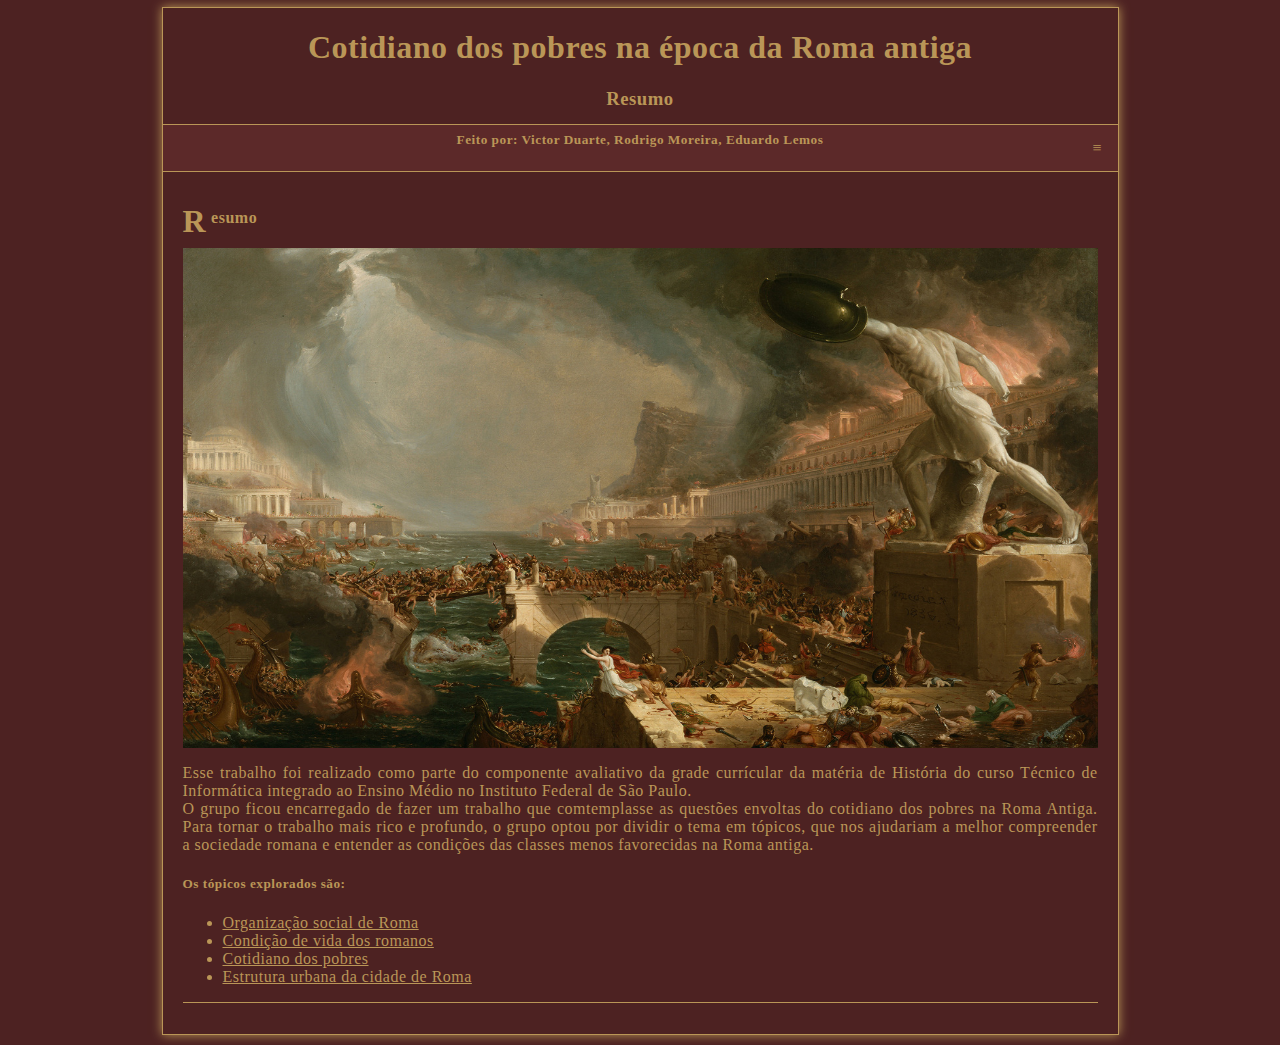
<file: index.html>
<!DOCTYPE html>
<html lang='pt-br'>
    <head>
        <link rel='stylesheet' type='text/css' href='style/style.css'>
        <meta charset='UTF-8'>
        <title>Cotidiano dos pobres na época da Roma antiga - Resumo</title>
    </head>

    <body>
        <main>
            <header>
                <h1>Cotidiano dos pobres na época da Roma antiga</h1>
                <h3>Resumo</h3>
                <h5>Feito por: Victor Duarte, Rodrigo Moreira, Eduardo Lemos</h3>
            </header>

            <nav>
                <div class='navbar'>
                    <div class='dropdown'>
                        <button class='dropbtn'> ≡
                            <i class='fa fa-caret-down'></i>
                        </button>
                        
                        <div class='dropdown-content'>
                            <a href='index.html'>Resumo</a>
                            <a href='topico1.html'>Organização social de Roma</a>
                            <a href='topico2.html'>Condição de vida dos romanos</a>
                            <a href='topico3.html'>Cotidiano dos pobres</a>
                            <a href='topico4.html'>Estrutura urbana da cidade de Roma</a>
                            <a href='topico5.html'>Bibliografia</a>
                        </div>
                    </div>
            </nav>

            <article>
                <section class='textoMain'>
                    <h4>
                        Resumo
                    </h4>

                    <div class="imagemTable"> 
                        <img src="./img/img.jpg">
                    </div>

                    <p>
                        Esse trabalho foi realizado como parte do componente avaliativo da grade currícular da matéria de História do curso Técnico de Informática integrado ao Ensino Médio no Instituto Federal de São Paulo. 

                        </br>

                        O grupo ficou encarregado de fazer um trabalho que comtemplasse as questões envoltas do cotidiano dos pobres na Roma Antiga. Para tornar o trabalho mais rico e profundo, o grupo optou por dividir o tema em tópicos, que nos ajudariam a melhor compreender a sociedade romana e entender as condições das classes menos favorecidas na Roma antiga.

                        <nav>
                            <h5>Os tópicos explorados são:</h5>
                            <ul> 
                                <li><a href="topico1.html">Organização social de Roma</a></li>
                                <li><a href="topico2.html">Condição de vida dos romanos</a></li>
                                <li><a href="topico3.html">Cotidiano dos pobres</a></li>
                                <li><a href="topico4.html">Estrutura urbana da cidade de Roma</a></li>
                            </ul>
                        </nav>
                    </p>

                </section>

            </article>

            <footer>

            </footer>
        </main>
    </body>
</html>
</file>
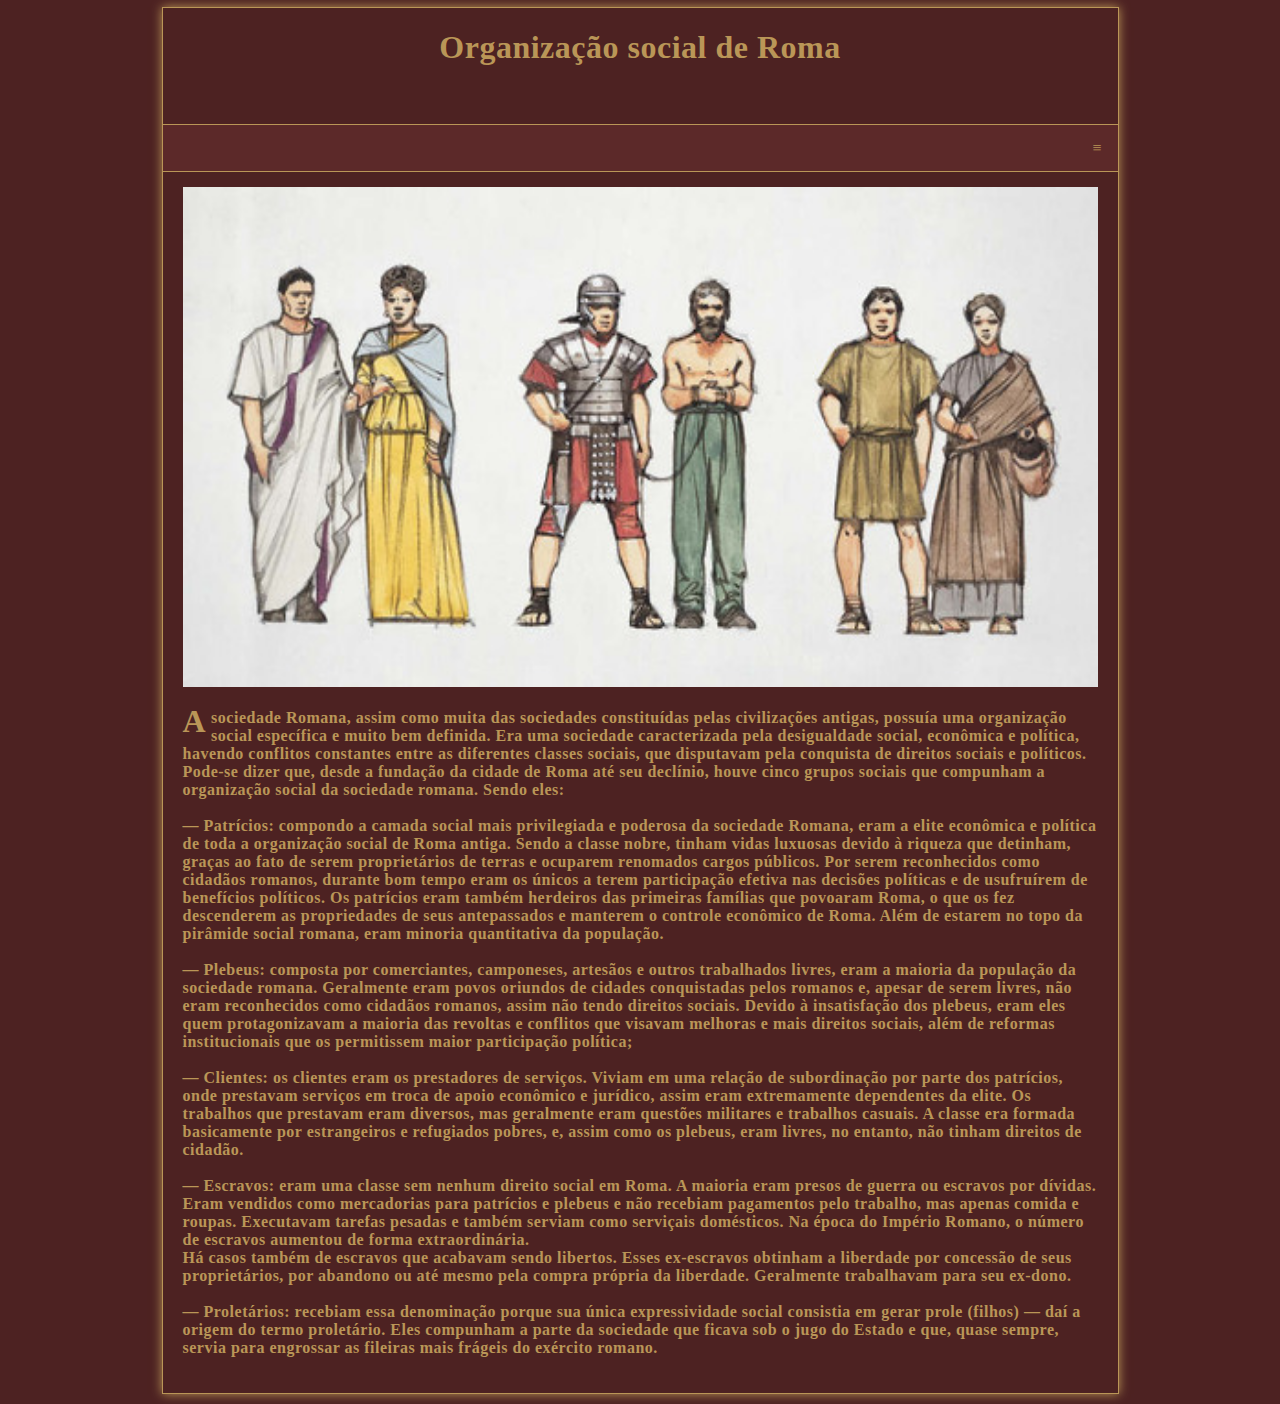
<file: topico1.html>
<!DOCTYPE html>
<html lang='pt-BR'>

    <head>
        <meta charset='UTF-8'>
        <title>Organização social de Roma</title>
        <link rel='stylesheet' type='text/css' href='style/style.css'>
    </head>

    <body>
        <main>

         <header>
            <h1>Organização social de Roma</h1>
         </header>

        <nav>
            <div class='navbar'>
                <div class='dropdown'>
                    <button class='dropbtn'> ≡
                        <i class='fa fa-caret-down'></i>
                    </button>
                    
                    <div class='dropdown-content'>
                        <a href='index.html'>Resumo</a>
                        <a href='topico1.html'>Organização social de Roma</a>
                        <a href='topico2.html'>Condição de vida dos romanos</a>
                        <a href='topico3.html'>Cotidiano dos pobres</a>
                        <a href='topico4.html'>Estrutura urbana da cidade de Roma</a>
                        <a href='topico5.html'>Bibliografia</a>
                    </div>
                </div>
        </nav>

            <article>

                <section class='textoMain'>
                    <div class="imagemTable"> 
                        <img src="./img/classes-sociais.jpg">
                    </div>

                  <h4>A sociedade Romana, assim como muita das sociedades constituídas pelas civilizações antigas, possuía uma organização social específica e muito bem definida. Era uma sociedade caracterizada pela desigualdade social, econômica e política, havendo conflitos constantes entre as diferentes classes sociais, que disputavam pela conquista de direitos sociais e políticos.

                    Pode-se dizer que, desde a fundação da cidade de Roma até seu declínio, houve cinco grupos sociais que compunham a organização social da sociedade romana. Sendo eles: <br>
                    
                   <br> — Patrícios: compondo a camada social mais privilegiada e poderosa da sociedade Romana, eram a elite econômica e política de toda a organização social de Roma antiga. Sendo a classe nobre, tinham vidas luxuosas devido à riqueza que detinham, graças ao fato de serem proprietários de terras e ocuparem renomados cargos públicos. Por serem reconhecidos como cidadãos romanos, durante bom tempo eram os únicos a terem participação efetiva nas decisões políticas e de usufruírem de benefícios políticos. Os patrícios eram também herdeiros das primeiras famílias que povoaram Roma, o que os fez descenderem as propriedades de seus antepassados e manterem o controle econômico de Roma. Além de estarem no topo da pirâmide social romana, eram minoria quantitativa da população.<br>
                    
                   <br> — Plebeus: composta por comerciantes, camponeses, artesãos e outros trabalhados livres, eram a maioria da população da sociedade romana. Geralmente eram povos oriundos de cidades conquistadas pelos romanos e, apesar de serem livres, não eram reconhecidos como cidadãos romanos, assim não tendo direitos sociais. Devido à insatisfação dos plebeus, eram eles quem protagonizavam a maioria das revoltas e conflitos que visavam melhoras e mais direitos sociais, além de reformas institucionais que os permitissem maior participação política;<br>
                    
                   <br> — Clientes: os clientes eram os prestadores de serviços. Viviam em uma relação de subordinação por parte dos patrícios, onde prestavam serviços em troca de apoio econômico e jurídico, assim eram extremamente dependentes da elite. Os trabalhos que prestavam eram diversos, mas geralmente eram questões militares e trabalhos casuais. A classe era formada basicamente por estrangeiros e refugiados pobres, e, assim como os plebeus, eram livres, no entanto, não tinham direitos de cidadão.<br>
                    
                   <br> — Escravos:  eram uma classe sem nenhum direito social em Roma. A maioria eram presos de guerra ou escravos por dívidas. Eram vendidos como mercadorias para patrícios e plebeus e não recebiam pagamentos pelo trabalho, mas apenas comida e roupas. Executavam tarefas pesadas e também serviam como serviçais domésticos. Na época do Império Romano, o número de escravos aumentou de forma extraordinária.<br>
                    
                    Há casos também de escravos que acabavam sendo libertos. Esses ex-escravos obtinham a liberdade por concessão de seus proprietários, por abandono ou até mesmo pela compra própria da liberdade. Geralmente trabalhavam para seu ex-dono.<br>
                    
                    <br> — Proletários: recebiam essa denominação porque sua única expressividade social consistia em gerar prole (filhos) — daí a origem do termo proletário. Eles compunham a parte da sociedade que ficava sob o jugo do Estado e que, quase sempre, servia para engrossar as fileiras mais frágeis do exército romano.</h4>
                </section>

            </article>

        <aside>

        </aside>

        <footer>

        </footer>
    </main>
    </body>
</html>
</file>
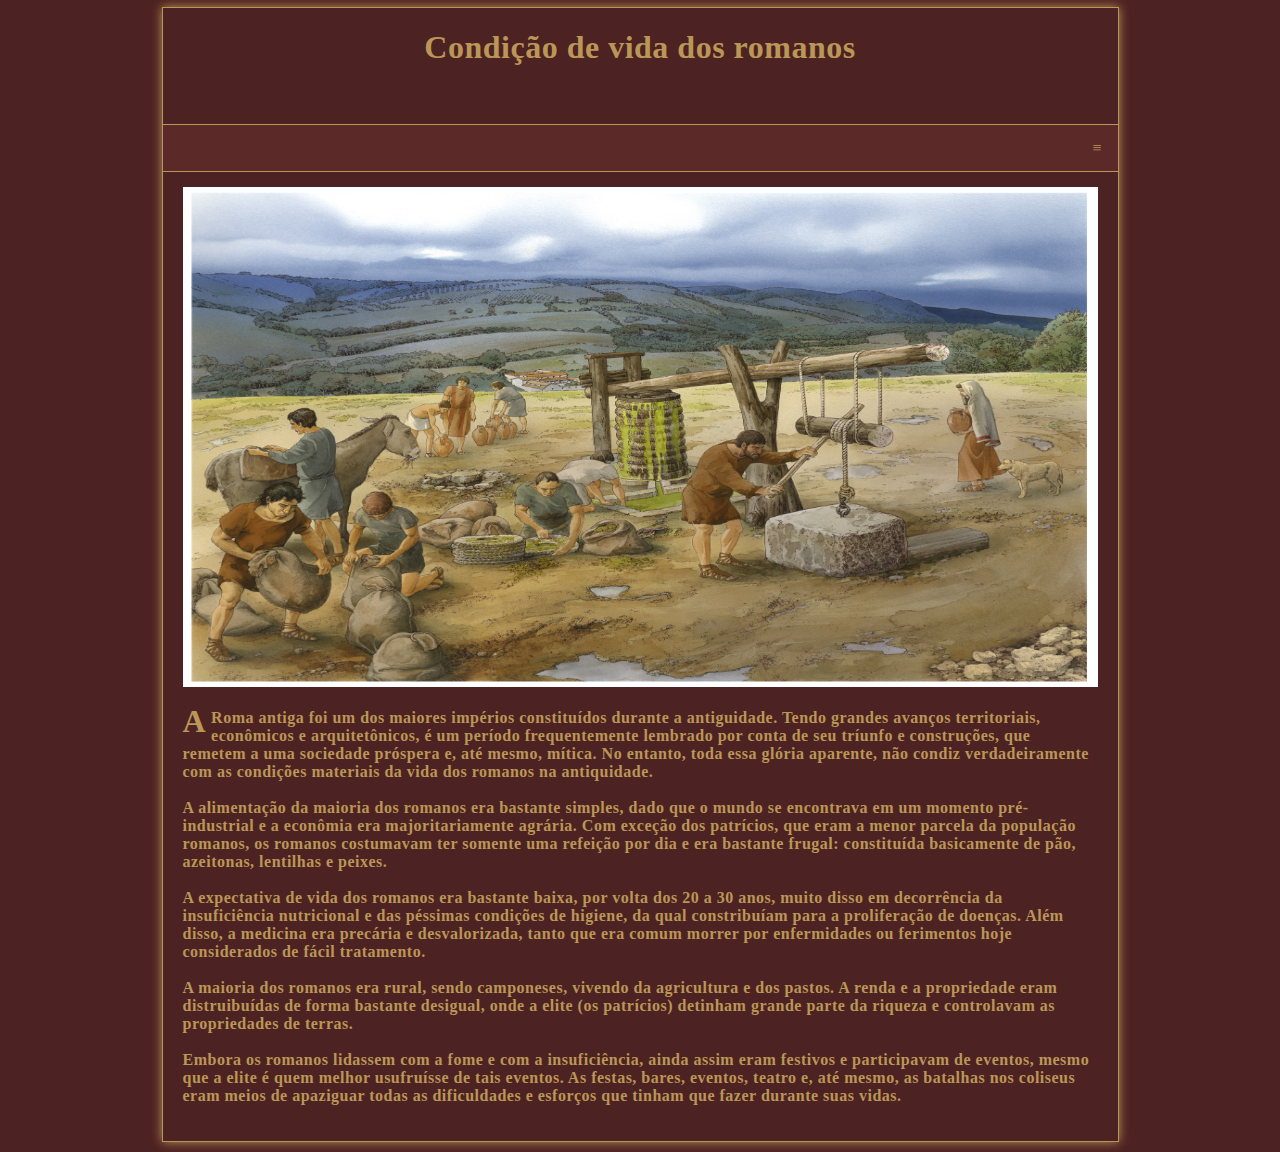
<file: topico2.html>
<!DOCTYPE html>
<html lang='pt-BR'>
    <head>
        <link rel='stylesheet' type='text/css' href='style/style.css'>
        <meta charset='UTF-8'>
        <title>Condição de vida dos romanos</title>
    </head>

    <body>
        <main>
            <header>
                <h1>Condição de vida dos romanos</h1>
            </header>

            <nav>
                <div class='navbar'>
                    <div class='dropdown'>
                        <button class='dropbtn'> ≡
                            <i class='fa fa-caret-down'></i>
                        </button>
                        
                        <div class='dropdown-content'>
                            <a href='index.html'>Resumo</a>
                            <a href='topico1.html'>Organização social de Roma</a>
                            <a href='topico2.html'>Condição de vida dos romanos</a>
                            <a href='topico3.html'>Cotidiano dos pobres</a>
                            <a href='topico4.html'>Estrutura urbana da cidade de Roma</a>
                            <a href='topico5.html'>Bibliografia</a>
                        </div>
                    </div>
            </nav>

            <article>
                <section class='textoMain'>
                    <div class="imagemTable"> 
                        <img src="./img/camponeses.jpg">
                    </div>

                    <h4>
                        A Roma antiga foi um dos maiores impérios constituídos durante a antiguidade. Tendo grandes avanços territoriais, econômicos e arquitetônicos, é um período frequentemente lembrado por conta de seu tríunfo e construções, que remetem a uma sociedade próspera e, até mesmo, mítica. No entanto, toda essa glória aparente, não condiz verdadeiramente com as condições materiais da vida dos romanos na antiquidade.<br>
	                    <br>A alimentação da maioria dos romanos era bastante simples, dado que o mundo se encontrava em um momento pré-industrial e a econômia era majoritariamente agrária. Com exceção dos patrícios, que eram a menor parcela da população romanos, os romanos costumavam ter somente uma refeição por dia e era bastante frugal: constituída basicamente de pão, azeitonas, lentilhas e peixes. <br>
                        <br> A expectativa de vida dos romanos era bastante baixa, por volta dos 20 a 30 anos, muito disso em decorrência da insuficiência nutricional e das péssimas condições de higiene, da qual constribuíam para a proliferação de doenças. Além disso, a medicina era precária e desvalorizada, tanto que era comum morrer por enfermidades ou ferimentos hoje considerados de fácil tratamento. <br>
	                    <br>A maioria dos romanos era rural, sendo camponeses, vivendo da agricultura e dos pastos. A renda e a propriedade eram distruibuídas de forma bastante desigual, onde a elite (os patrícios) detinham grande parte da riqueza e controlavam as propriedades de terras. <br>
	                    <br>Embora os romanos lidassem com a fome e com a insuficiência, ainda assim eram festivos e participavam de eventos, mesmo que a elite é quem melhor usufruísse de tais eventos. As festas, bares, eventos, teatro e, até mesmo, as batalhas nos coliseus eram meios de apaziguar todas as dificuldades e esforços que tinham que fazer durante suas vidas.<br>
                    </h4>
                </section>
            </article>

            <aside>

            </aside>

            <footer>

            </footer>
        </main>
    </body>
</html>
</file>
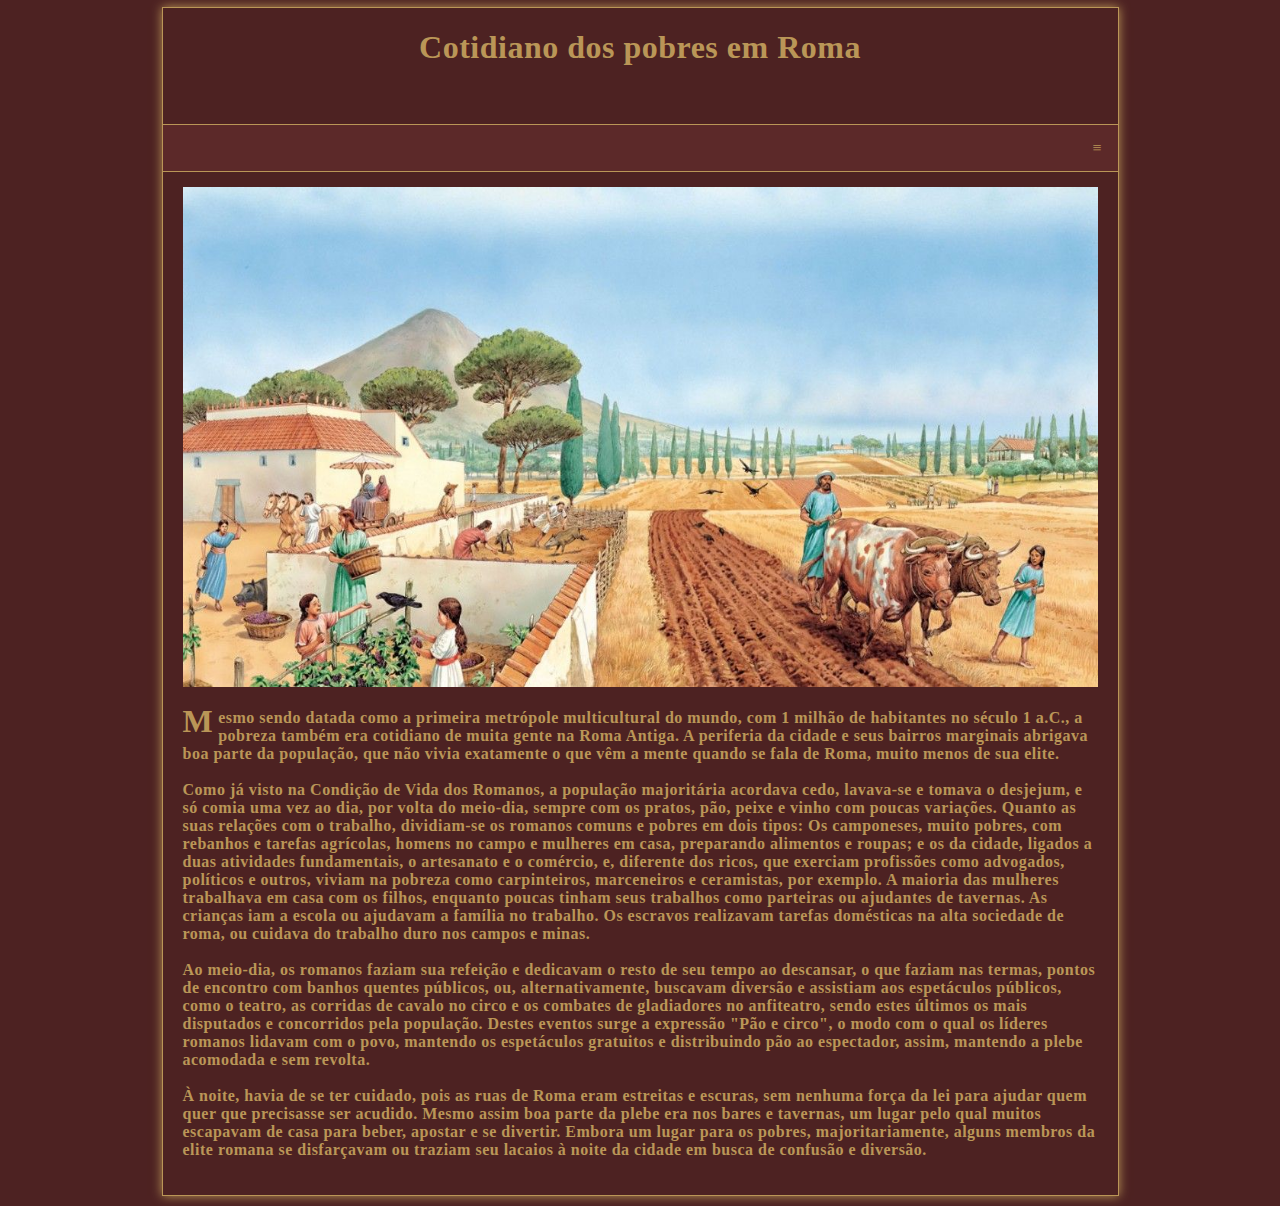
<file: topico3.html>
<!DOCTYPE html>
<html lang='pt-br'>
    <head>
        <meta charset='UTF-8'>
        <title>Cotidiano dos pobres em Roma</title>
        <link rel='stylesheet' type='text/css' href='style/style.css'>
    </head>

    <body>
        <main>

            <header>
                <h1>Cotidiano dos pobres em Roma</h1>
            </header>

            <nav>
                <div class='navbar'>
                    <div class='dropdown'>
                        <button class='dropbtn'> ≡
                            <i class='fa fa-caret-down'></i>
                        </button>
                        
                        <div class='dropdown-content'>
                            <a href='index.html'>Resumo</a>
                            <a href='topico1.html'>Organização social de Roma</a>
                            <a href='topico2.html'>Condição de vida dos romanos</a>
                            <a href='topico3.html'>Cotidiano dos pobres</a>
                            <a href='topico4.html'>Estrutura urbana da cidade de Roma</a>
                            <a href='topico5.html'>Bibliografia</a>
                        </div>
                    </div>
            </nav>

            <article>

                <section class='textoMain'>
                    <div class="imagemTable"> 
                        <img src="./img/fazenda.jpg">
                    </div>
                    <h4>
                        Mesmo sendo datada como a primeira metrópole multicultural do mundo, com 1 milhão de habitantes no século 1 a.C., a pobreza também era cotidiano de muita gente na Roma Antiga. A periferia da cidade e seus bairros marginais abrigava boa parte da população, que não vivia exatamente o que vêm a mente quando se fala de Roma, muito menos de sua elite. <br>

                        <br> Como já visto na Condição de Vida dos Romanos, a população majoritária acordava cedo, lavava-se e tomava o desjejum, e só comia uma vez ao dia, por volta do meio-dia, sempre com os pratos, pão, peixe e vinho com poucas variações. Quanto as suas relações com o trabalho, dividiam-se os romanos comuns e pobres em dois tipos: Os camponeses, muito pobres, com rebanhos e tarefas agrícolas, homens no campo e mulheres em casa, preparando alimentos e roupas; e os da cidade, ligados a duas atividades fundamentais, o artesanato e o comércio, e, diferente dos ricos, que exerciam profissões como advogados, políticos e outros, viviam na pobreza como carpinteiros, marceneiros e ceramistas, por exemplo. A maioria das mulheres trabalhava em casa com os filhos, enquanto poucas tinham seus trabalhos como parteiras ou ajudantes de tavernas. As crianças iam a escola ou ajudavam a família no trabalho. Os escravos realizavam tarefas domésticas na alta sociedade de roma, ou cuidava do trabalho duro nos campos e minas. <br>

                        <br> Ao meio-dia, os romanos faziam sua refeição e dedicavam o resto de seu tempo ao descansar, o que faziam nas termas, pontos de encontro com banhos quentes públicos, ou, alternativamente, buscavam diversão e assistiam aos espetáculos públicos, como o teatro, as corridas de cavalo no circo e os combates de gladiadores no anfiteatro, sendo estes últimos os mais disputados e concorridos pela população. Destes eventos surge a expressão "Pão e circo", o modo com o qual os líderes romanos lidavam com o povo, mantendo os espetáculos gratuitos e distribuindo pão ao espectador, assim, mantendo a plebe acomodada e sem revolta. <br>

                       <br> À noite, havia de se ter cuidado, pois as ruas de Roma eram estreitas e escuras, sem nenhuma força da lei para ajudar quem quer que precisasse ser acudido. Mesmo assim boa parte da plebe era nos bares e tavernas, um lugar pelo qual muitos escapavam de casa para beber, apostar e se divertir. Embora um lugar para os pobres, majoritariamente, alguns membros da elite romana se disfarçavam ou traziam seu lacaios à noite da cidade em busca de confusão e diversão. <br>
                    </h4>
                
                </section>

            </article>

            <aside>

            </aside>

            <footer>

            </footer>


        </main>
    </body>

    
</html>
</file>
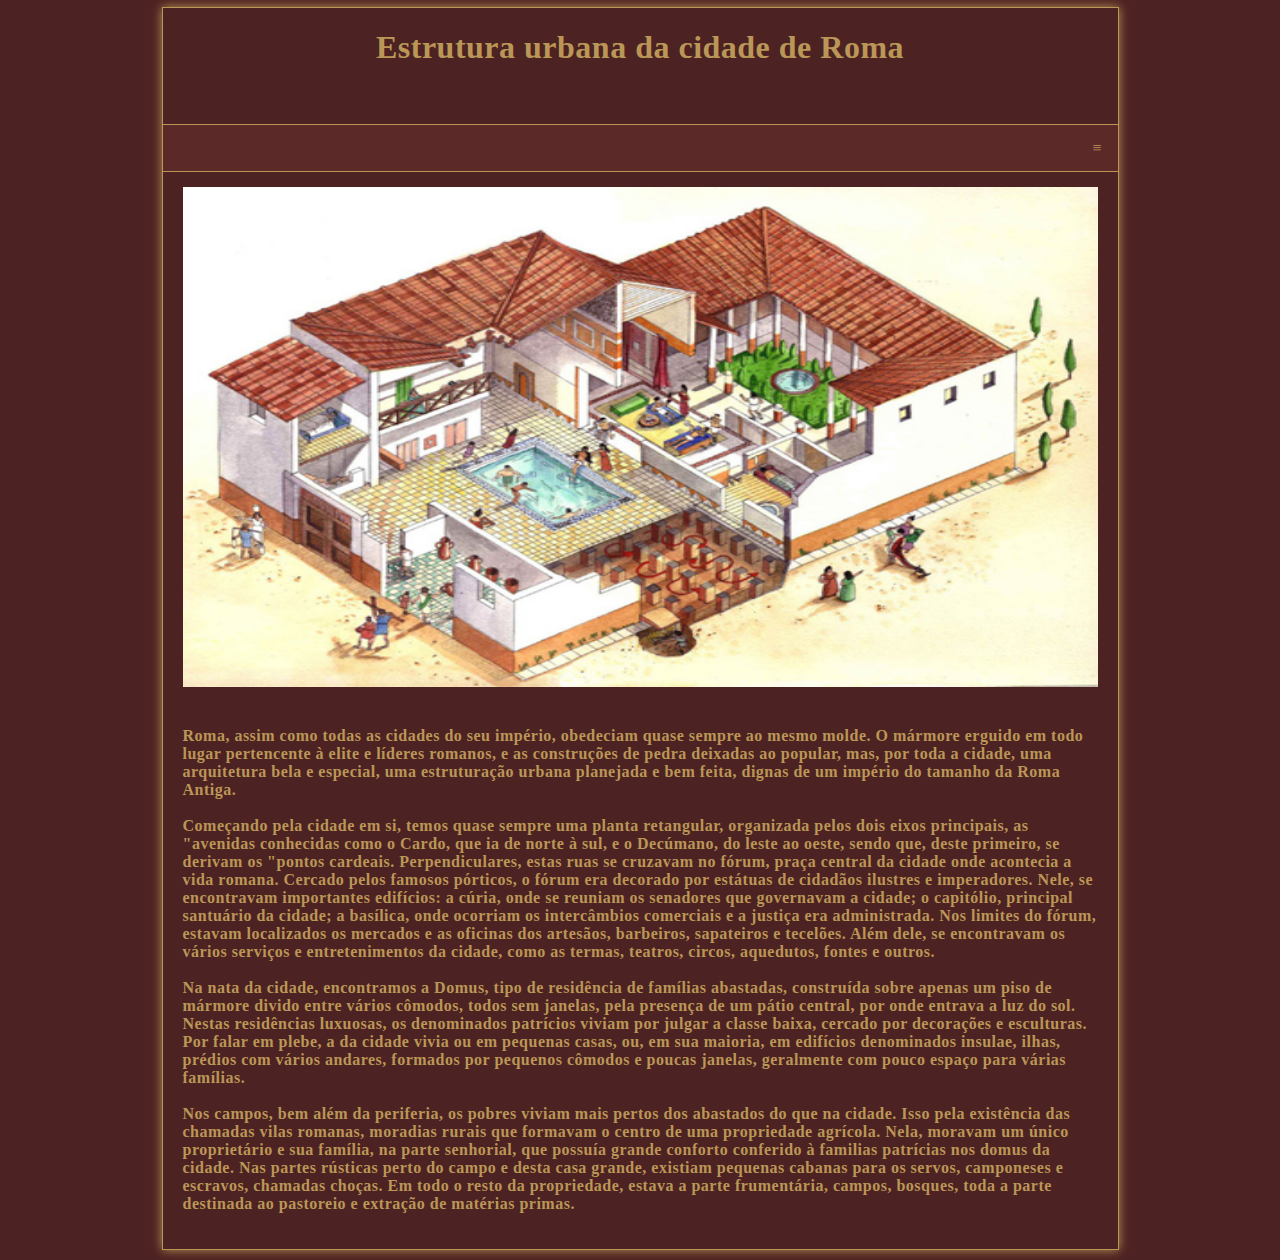
<file: topico4.html>
<!DOCTYPE html>
<html lang='pt-BR'>
    <head>

        <meta charset='UTF-8'>
        <link rel='stylesheet' type='text/css' href='style/style.css'>
        <title>Estrutura urbana da cidade de Roma</title>

    </head>

    <body>
        <main>

            <header>
                <h1>Estrutura urbana da cidade de Roma</h1>
            </header>

            <nav>
                <div class='navbar'>
                    <div class='dropdown'>
                        <button class='dropbtn'> ≡
                            <i class='fa fa-caret-down'></i>
                        </button>
                        
                        <div class='dropdown-content'>
                            <a href='index.html'>Resumo</a>
                            <a href='topico1.html'>Organização social de Roma</a>
                            <a href='topico2.html'>Condição de vida dos romanos</a>
                            <a href='topico3.html'>Cotidiano dos pobres</a>
                            <a href='topico4.html'>Estrutura urbana da cidade de Roma</a>
                            <a href='topico5.html'>Bibliografia</a>
                        </div>
                    </div>
            </nav>

            <article>
                <section class='textoMain'>
                    <div class="imagemTable"> 
                        <img src="./img/Houses.jpg">
                    </div>

                    <h4>
                       <br>Roma, assim como todas as cidades do seu império, obedeciam quase sempre ao mesmo molde. O mármore erguido em todo lugar pertencente à elite e líderes romanos, e as construções de pedra deixadas ao popular, mas, por toda a cidade, uma arquitetura bela e especial, uma estruturação urbana planejada e bem feita, dignas de um império do tamanho da Roma Antiga.<br>

                       <br>Começando pela cidade em si, temos quase sempre uma planta retangular, organizada pelos dois eixos principais, as "avenidas conhecidas como o Cardo, que ia de norte à sul, e o Decúmano, do leste ao oeste, sendo que, deste primeiro, se derivam os "pontos cardeais. Perpendiculares, estas ruas se cruzavam no fórum, praça central da cidade onde acontecia a vida romana. Cercado pelos famosos pórticos, o fórum era decorado por estátuas de cidadãos ilustres e imperadores. Nele, se encontravam importantes edifícios: a cúria, onde se reuniam os senadores que governavam a cidade; o capitólio, principal santuário da cidade; a basílica, onde ocorriam os intercâmbios comerciais e a justiça era administrada. Nos limites do fórum, estavam localizados os mercados e as oficinas dos artesãos, barbeiros, sapateiros e tecelões. Além dele, se encontravam os vários serviços e entretenimentos da cidade, como as termas, teatros, circos, aquedutos, fontes e outros.<br>

                        <br>Na nata da cidade, encontramos a Domus, tipo de residência de famílias abastadas, construída sobre apenas um piso de mármore divido entre vários cômodos, todos sem janelas, pela presença de um pátio central, por onde entrava a luz do sol. Nestas residências luxuosas, os denominados patrícios viviam por julgar a classe baixa, cercado por decorações e esculturas. Por falar em plebe, a da cidade vivia ou em pequenas casas, ou, em sua maioria, em edifícios denominados insulae, ilhas, prédios com vários andares, formados por pequenos cômodos e poucas janelas, geralmente com pouco espaço para várias famílias.<br>
                       
                        <br>Nos campos, bem além da periferia, os pobres viviam mais pertos dos abastados do que na cidade. Isso pela existência das chamadas vilas romanas, moradias rurais que formavam o centro de uma propriedade agrícola. Nela, moravam um único proprietário e sua família, na parte senhorial, que possuía grande conforto conferido à familias patrícias nos domus da cidade. Nas partes rústicas perto do campo e desta casa grande, existiam pequenas cabanas para os servos, camponeses e escravos, chamadas choças. Em todo o resto da propriedade, estava a parte frumentária, campos, bosques, toda a parte destinada ao pastoreio e extração de matérias primas.<br>
                    </h4>
                    
                </section>
            </article>

            <aside>

            </aside>

            <footer>

            </footer>
        </main>
    </body>
</html>
</file>
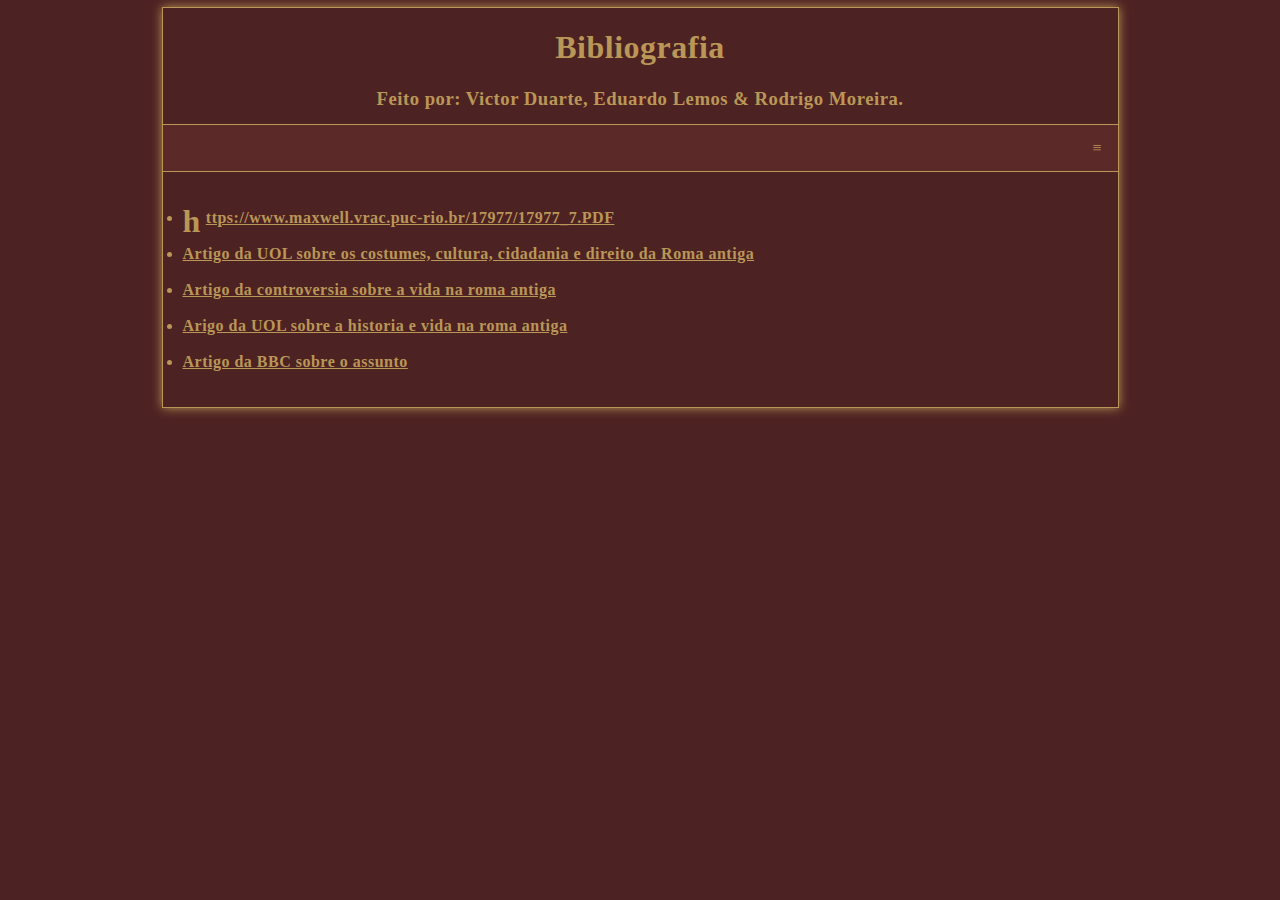
<file: topico5.html>
<!DOCTYPE html>
<html lang='pt-BR'>
    <head>
        <link rel='stylesheet' type='text/css' href='style/style.css'>
        <meta charset='UTF-8'>
        <title>Bibliografia</title>
    </head>

    <body>
        <main>
            <header>
                <h1>Bibliografia</h1>
                <h3>Feito por: Victor Duarte, Eduardo Lemos & Rodrigo Moreira.</h3>
            </header>

            <nav>
                <div class='navbar'>
                    <div class='dropdown'>
                        <button class='dropbtn'> ≡
                            <i class='fa fa-caret-down'></i>
                        </button>
                        
                        <div class='dropdown-content'>
                            <a href='index.html'>Resumo</a>
                            <a href='topico1.html'>Organização social de Roma</a>
                            <a href='topico2.html'>Condição de vida dos romanos</a>
                            <a href='topico3.html'>Cotidiano dos pobres</a>
                            <a href='topico4.html'>Estrutura urbana da cidade de Roma</a>
                            <a href='topico5.html'>Bibliografia</a>
                            
                        </div>
                    </div>
            </nav>

            <article>
                <section class='textoMain'>

                    <h4>
                        <li><a href='https://www.maxwell.vrac.puc-rio.br/17977/17977_7.PDF'>https://www.maxwell.vrac.puc-rio.br/17977/17977_7.PDF</a></li><br>
                        <li><a href='https://educacao.uol.com.br/disciplinas/historia/roma-antiga---origens-costumes-cultura-cidadania-e-direito.htm'>Artigo da UOL sobre os costumes, cultura, cidadania e direito da Roma antiga</a></li><br>
                        <li><a href='https://controversia.com.br/2016/12/26/a-vida-em-roma-antiga/'>Artigo da controversia sobre a vida na roma antiga</a></li><br>
                        <li><a href='https://aventurasnahistoria.uol.com.br/noticias/reportagem/historia-vida-em-roma-antiga.phtml'>Arigo da UOL sobre a historia e vida na roma antiga</a></li><br>
                        <li><a href='https://www.bbc.com/portuguese/geral-47713000'>Artigo da BBC sobre o assunto</a></li>
                    </h4>
                </section>
            </article>

            <aside>

            </aside>

            <footer>

            </footer>
        </main>
    </body>
</html>
</file>
<file: style/style.css>
html {
    background-color: rgb(77, 34, 34);
}

section.textoMain h4:first-of-type:first-letter{
    color: rgb(186, 150, 87);
    font-size: 2.0em;
    line-height: 0.8em;
    margin: 0 5px 0 0;
    float: left;
    font-family: Georgia, 'Times New Roman', Times, serif;
}

.textoMain {
    padding: 15px 20px;
}

.textoMain a {
    text-decoration: underline;
    color: rgb(186, 150, 87);
}

main {
    width: 955px;
    height: fit-content;
    margin: -1px auto 10px;
    border: 1px solid rgb(186, 150, 87);
    font-family: 'Times New Roman', Times, serif;
    color: rgb(186, 150, 87);
    box-shadow: 0 0 10px rgb(186, 150, 87);
    letter-spacing: 0.5px;
}

header {
    width: 955px;
    height: 95px;
    text-align: center;
    background-color: rgb(77, 34, 34);
    border-bottom: 0.5px solid rgb(186, 150, 87);
}

nav {
    width: 100%;
    border-bottom: 0.5px solid rgb(186, 150, 87);
}

body {
    font-family: Arial, Helvetica, sans-serif;
}

.navbar {
    overflow: hidden;
    background-color: rgb(92, 41, 41);
}

.navbar a{
    float: left;
    font-size: 16px;
    color: rgb(186, 150, 87);
    text-align: center;
    padding: 14px 16px;
    text-decoration: none;
}

.dropdown {
    float: right;
    overflow: hidden;
}

.dropdown .dropbtn {
    font-size: 16px;
    border: none;
    outline: none;
    color: rgb(186, 150, 87);
    padding: 14px 16px;
    background-color: inherit;
    font-family: inherit;
    margin: 0;
}

.navbar a:hover, .dropdown:hover .dropbtn {
    background-color: rgb(110, 49, 49);
}

.dropdown-content {
    display: none;
    position: absolute;
    background-color: rgb(77, 34, 34);
    min-width: 160px;
    box-shadow: 0px 8px 16px 0px rgba(0, 0, 0, 0.2);
    z-index: 1;
}

.dropdown-content a {
    float: none;
    color: rgb(186, 150, 87);
    padding: 12px 16px;
    text-decoration: none;
    display: block;
    text-align: left;
}

.dropdown-content a:hover {
    background-color: rgb(110, 49, 49)
}

.dropdown:hover .dropdown-content {
    display: inline;
}

p {
    text-align: justify;
}

.imagemTable {
    width: auto;
    height: 500px;
    margin: 0 auto;
}

.imagemTable img {
    width: 100%;
    height: 100%;
}
</file>
